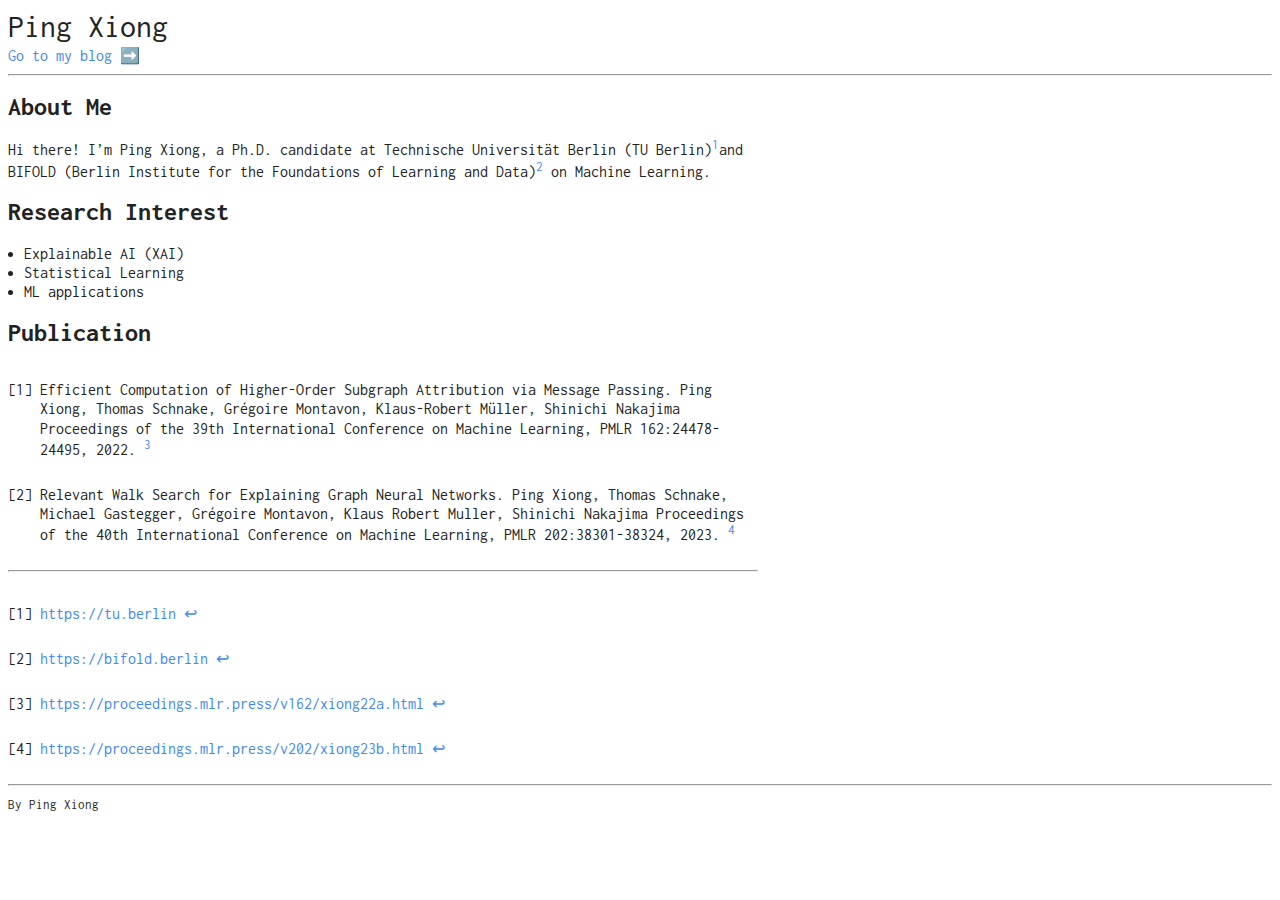
<file: index.html>
<!DOCTYPE html>
<html lang=""><head>
	<meta name="generator" content="Hugo 0.88.1" />
    <meta charset="utf-8">
    <meta name="viewport" content="width=device-width, initial-scale=1, shrink-to-fit=no">

    <title>Ping Xiong</title>
    <meta name="description" content="A simple monospaced resume theme for Hugo.">
    <meta name="author" content='Ping Xiong'>

    <link href="https://fonts.googleapis.com/css2?family=Inconsolata:wght@400;700&display=swap" rel="stylesheet">
    <link rel="stylesheet" href="https://cdn.jsdelivr.net/npm/bootstrap@4.5.3/dist/css/bootstrap.min.css" integrity="sha384-TX8t27EcRE3e/ihU7zmQxVncDAy5uIKz4rEkgIXeMed4M0jlfIDPvg6uqKI2xXr2" crossorigin="anonymous">
    <link rel="stylesheet" href="https://cdnjs.cloudflare.com/ajax/libs/font-awesome/5.15.3/css/all.min.css" integrity="sha512-iBBXm8fW90+nuLcSKlbmrPcLa0OT92xO1BIsZ+ywDWZCvqsWgccV3gFoRBv0z+8dLJgyAHIhR35VZc2oM/gI1w==" crossorigin="anonymous">

    
    <link rel="stylesheet" href="/sass/researcher.min.css">

    
        <link rel="icon" type="image/ico" href="https://www.xpgreat.com/favicon.ico">
    

    <link rel="alternate" type="application/rss+xml" href="https://www.xpgreat.com/index.xml" title="Ping Xiong" />
    
        
    
</head>

    <body><div class="container mt-5">
    <nav class="navbar navbar-expand-sm flex-column flex-sm-row text-nowrap p-0">
        <a class="navbar-brand mx-0 mr-sm-auto" href="https://www.xpgreat.com" title="Ping Xiong">
          
          Ping Xiong
        </a>
        <div class="navbar-nav flex-row flex-wrap justify-content-center">
            
                
                
                    <a class="nav-item nav-link" href="https://blog.xpgreat.com" title="Go to my blog ➡️">
                        Go to my blog ➡️
                    </a>
                    
                
            
        </div>
    </nav>
</div>
<hr>
<div id="content">
<div class="container">
    <h2 id="about-me">About Me</h2>
<p>Hi there! I&rsquo;m Ping Xiong, a Ph.D. candidate at Technische Universität Berlin (TU Berlin)<sup id="fnref:1"><a href="#fn:1" class="footnote-ref" role="doc-noteref">1</a></sup>and BIFOLD (Berlin Institute for the Foundations of Learning and Data)<sup id="fnref:2"><a href="#fn:2" class="footnote-ref" role="doc-noteref">2</a></sup> on Machine Learning.</p>
<h2 id="research-interest">Research Interest</h2>
<ul>
<li>Explainable AI (XAI)</li>
<li>Statistical Learning</li>
<li>ML applications</li>
</ul>
<h2 id="publication">Publication</h2>
<ol>
<li>
<p>Efficient Computation of Higher-Order Subgraph Attribution via Message Passing.
Ping Xiong, Thomas Schnake, Grégoire Montavon, Klaus-Robert Müller, Shinichi Nakajima Proceedings of the 39th International Conference on Machine Learning, PMLR 162:24478-24495, 2022. <sup id="fnref:3"><a href="#fn:3" class="footnote-ref" role="doc-noteref">3</a></sup></p>
</li>
<li>
<p>Relevant Walk Search for Explaining Graph Neural Networks.
Ping Xiong, Thomas Schnake, Michael Gastegger, Grégoire Montavon, Klaus Robert Muller, Shinichi Nakajima Proceedings of the 40th International Conference on Machine Learning, PMLR 202:38301-38324, 2023. <sup id="fnref:4"><a href="#fn:4" class="footnote-ref" role="doc-noteref">4</a></sup></p>
</li>
</ol>
<section class="footnotes" role="doc-endnotes">
<hr>
<ol>
<li id="fn:1" role="doc-endnote">
<p><a href="https://tu.berlin">https://tu.berlin</a>&#160;<a href="#fnref:1" class="footnote-backref" role="doc-backlink">&#x21a9;&#xfe0e;</a></p>
</li>
<li id="fn:2" role="doc-endnote">
<p><a href="https://bifold.berlin">https://bifold.berlin</a>&#160;<a href="#fnref:2" class="footnote-backref" role="doc-backlink">&#x21a9;&#xfe0e;</a></p>
</li>
<li id="fn:3" role="doc-endnote">
<p><a href="https://proceedings.mlr.press/v162/xiong22a.html">https://proceedings.mlr.press/v162/xiong22a.html</a>&#160;<a href="#fnref:3" class="footnote-backref" role="doc-backlink">&#x21a9;&#xfe0e;</a></p>
</li>
<li id="fn:4" role="doc-endnote">
<p><a href="https://proceedings.mlr.press/v202/xiong23b.html">https://proceedings.mlr.press/v202/xiong23b.html</a>&#160;<a href="#fnref:4" class="footnote-backref" role="doc-backlink">&#x21a9;&#xfe0e;</a></p>
</li>
</ol>
</section>

</div>

        </div><div id="footer" class="mb-5">
    <hr>
    
    <div class="container text-center">
        
            <a href="https://t.me/xpgreat" class="fab fa-telegram fa-1x" title="Twitter"></a>
        
            <a href="mailto:xiong-ping@outlook.com" class="fas fa-envelope fa-1x" title="E-mail"></a>
        
    </div>
    
    
        <div class="container text-center">
            <a href="https://www.xpgreat.com" title="By Ping Xiong"><small>By Ping Xiong</small></a>
        </div>
    
</div>
</body>
</html>
</file>
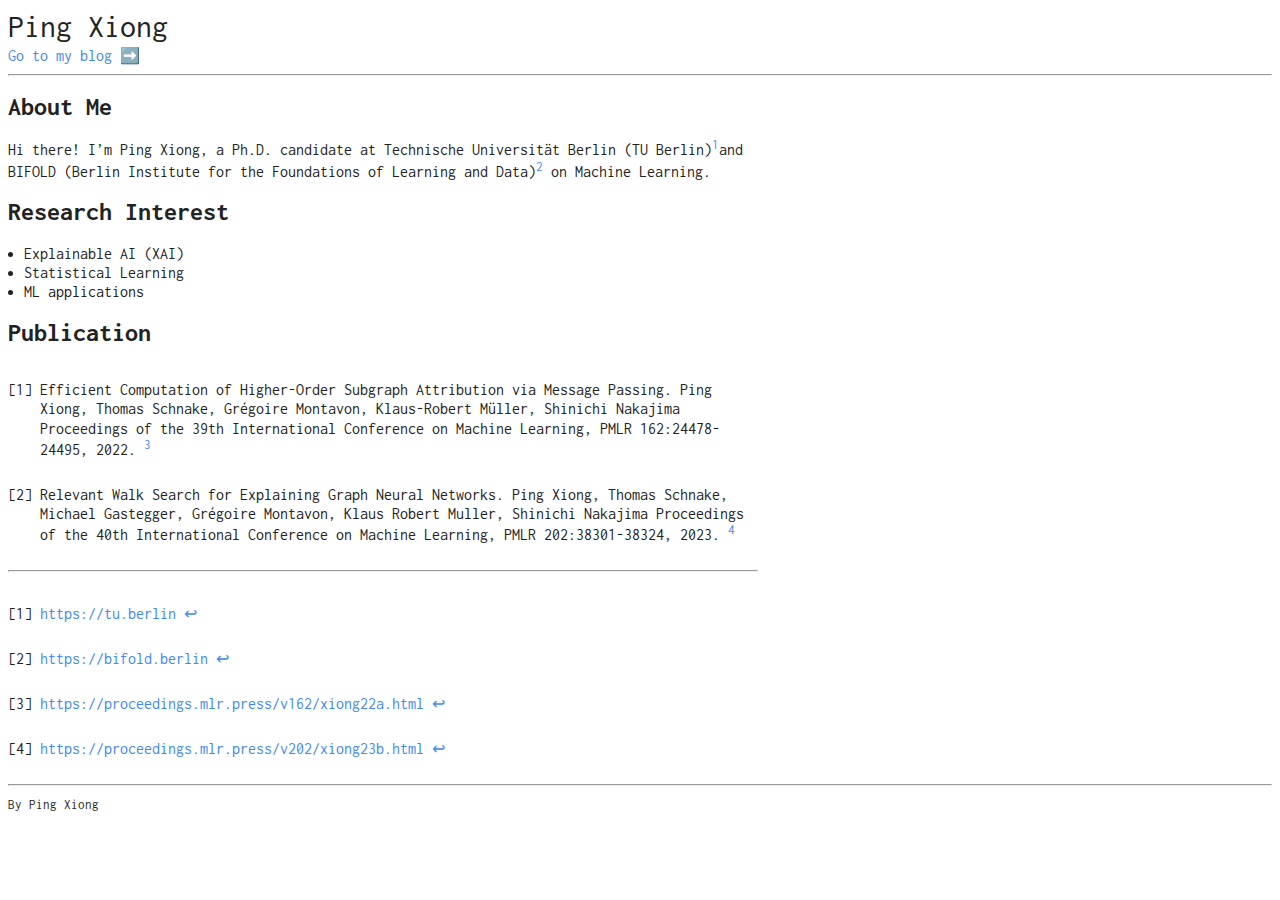
<file: about/index.html>
<!DOCTYPE html>
<html lang=""><head>
    <meta charset="utf-8">
    <meta name="viewport" content="width=device-width, initial-scale=1, shrink-to-fit=no">

    <title>Ping Xiong</title>
    <meta name="description" content="A simple monospaced resume theme for Hugo.">
    <meta name="author" content='Ping Xiong'>

    <link href="https://fonts.googleapis.com/css2?family=Inconsolata:wght@400;700&display=swap" rel="stylesheet">
    <link rel="stylesheet" href="https://cdn.jsdelivr.net/npm/bootstrap@4.5.3/dist/css/bootstrap.min.css" integrity="sha384-TX8t27EcRE3e/ihU7zmQxVncDAy5uIKz4rEkgIXeMed4M0jlfIDPvg6uqKI2xXr2" crossorigin="anonymous">
    <link rel="stylesheet" href="https://cdnjs.cloudflare.com/ajax/libs/font-awesome/5.15.3/css/all.min.css" integrity="sha512-iBBXm8fW90+nuLcSKlbmrPcLa0OT92xO1BIsZ+ywDWZCvqsWgccV3gFoRBv0z+8dLJgyAHIhR35VZc2oM/gI1w==" crossorigin="anonymous">

    
    <link rel="stylesheet" href="/sass/researcher.min.css">

    
        <link rel="icon" type="image/ico" href="https://www.xpgreat.com/favicon.ico">
    

    
        
    
</head>

    <body><div class="container mt-5">
    <nav class="navbar navbar-expand-sm flex-column flex-sm-row text-nowrap p-0">
        <a class="navbar-brand mx-0 mr-sm-auto" href="https://www.xpgreat.com" title="Ping Xiong">
          
          Ping Xiong
        </a>
        <div class="navbar-nav flex-row flex-wrap justify-content-center">
            
                
                
                    <a class="nav-item nav-link" href="https://blog.xpgreat.com" title="Go to my blog ➡️">
                        Go to my blog ➡️
                    </a>
                    
                
            
        </div>
    </nav>
</div>
<hr>
<div id="content">
<div class="container">
    <h2 id="about-me">About Me</h2>
<p>Hi there! I&rsquo;m Ping Xiong, a Ph.D. candidate at Technische Universität Berlin (TU Berlin)<sup id="fnref:1"><a href="#fn:1" class="footnote-ref" role="doc-noteref">1</a></sup>and BIFOLD (Berlin Institute for the Foundations of Learning and Data)<sup id="fnref:2"><a href="#fn:2" class="footnote-ref" role="doc-noteref">2</a></sup> on Machine Learning.</p>
<h2 id="research-interest">Research Interest</h2>
<ul>
<li>Explainable AI (XAI)</li>
<li>Statistical Learning</li>
<li>ML applications</li>
</ul>
<h2 id="publication">Publication</h2>
<ol>
<li>
<p>Efficient Computation of Higher-Order Subgraph Attribution via Message Passing.
Ping Xiong, Thomas Schnake, Grégoire Montavon, Klaus-Robert Müller, Shinichi Nakajima Proceedings of the 39th International Conference on Machine Learning, PMLR 162:24478-24495, 2022. <sup id="fnref:3"><a href="#fn:3" class="footnote-ref" role="doc-noteref">3</a></sup></p>
</li>
<li>
<p>Relevant Walk Search for Explaining Graph Neural Networks.
Ping Xiong, Thomas Schnake, Michael Gastegger, Grégoire Montavon, Klaus Robert Muller, Shinichi Nakajima Proceedings of the 40th International Conference on Machine Learning, PMLR 202:38301-38324, 2023. <sup id="fnref:4"><a href="#fn:4" class="footnote-ref" role="doc-noteref">4</a></sup></p>
</li>
</ol>
<section class="footnotes" role="doc-endnotes">
<hr>
<ol>
<li id="fn:1" role="doc-endnote">
<p><a href="https://tu.berlin">https://tu.berlin</a>&#160;<a href="#fnref:1" class="footnote-backref" role="doc-backlink">&#x21a9;&#xfe0e;</a></p>
</li>
<li id="fn:2" role="doc-endnote">
<p><a href="https://bifold.berlin">https://bifold.berlin</a>&#160;<a href="#fnref:2" class="footnote-backref" role="doc-backlink">&#x21a9;&#xfe0e;</a></p>
</li>
<li id="fn:3" role="doc-endnote">
<p><a href="https://proceedings.mlr.press/v162/xiong22a.html">https://proceedings.mlr.press/v162/xiong22a.html</a>&#160;<a href="#fnref:3" class="footnote-backref" role="doc-backlink">&#x21a9;&#xfe0e;</a></p>
</li>
<li id="fn:4" role="doc-endnote">
<p><a href="https://proceedings.mlr.press/v202/xiong23b.html">https://proceedings.mlr.press/v202/xiong23b.html</a>&#160;<a href="#fnref:4" class="footnote-backref" role="doc-backlink">&#x21a9;&#xfe0e;</a></p>
</li>
</ol>
</section>

</div>

        </div><div id="footer" class="mb-5">
    <hr>
    
    <div class="container text-center">
        
            <a href="https://t.me/xpgreat" class="fab fa-telegram fa-1x" title="Twitter"></a>
        
            <a href="mailto:xiong-ping@outlook.com" class="fas fa-envelope fa-1x" title="E-mail"></a>
        
    </div>
    
    
        <div class="container text-center">
            <a href="https://www.xpgreat.com" title="By Ping Xiong"><small>By Ping Xiong</small></a>
        </div>
    
</div>
</body>
</html>
</file>
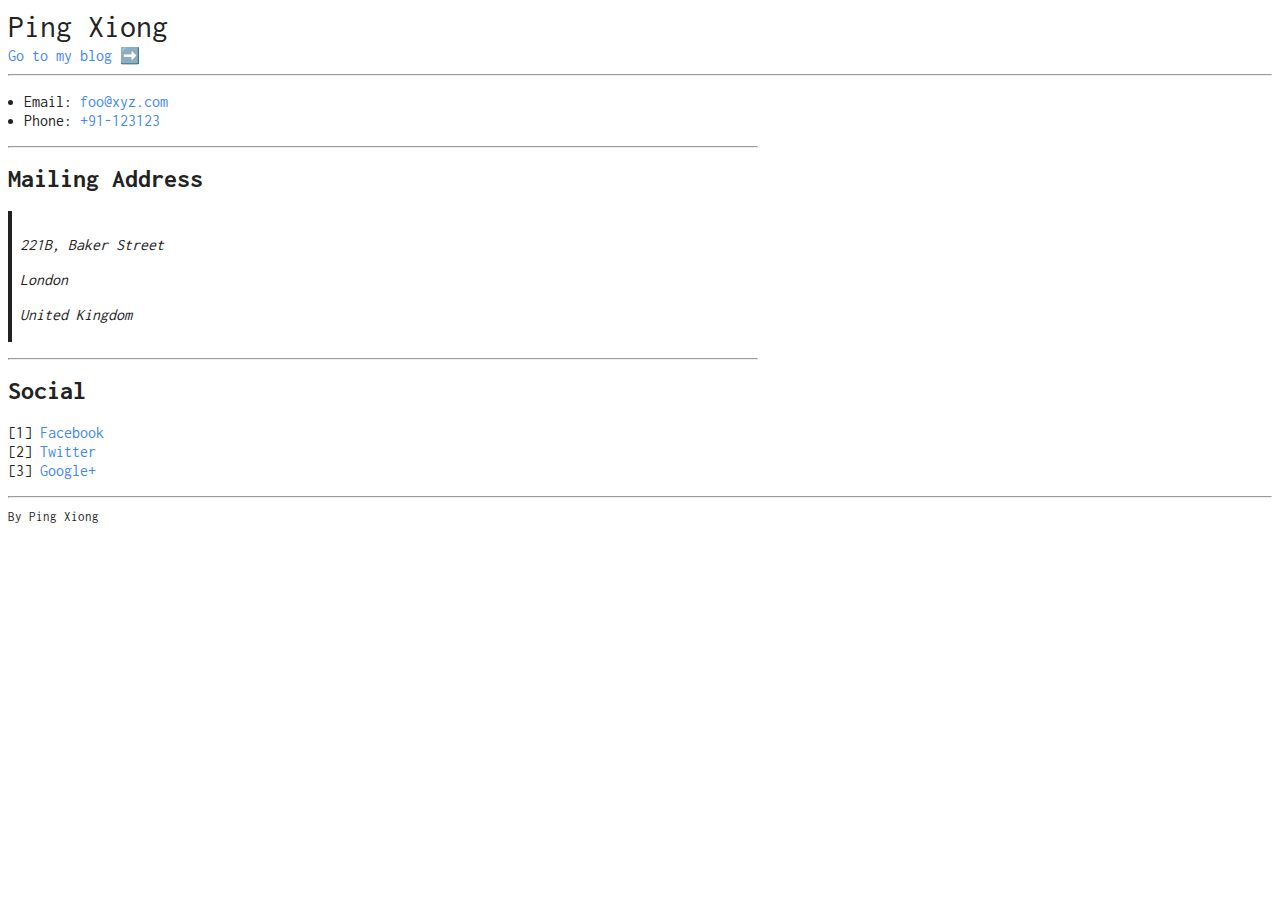
<file: contact/index.html>
<!DOCTYPE html>
<html lang=""><head>
    <meta charset="utf-8">
    <meta name="viewport" content="width=device-width, initial-scale=1, shrink-to-fit=no">

    <title>Contact</title>
    <meta name="description" content="A simple monospaced resume theme for Hugo.">
    <meta name="author" content='Ping Xiong'>

    <link href="https://fonts.googleapis.com/css2?family=Inconsolata:wght@400;700&display=swap" rel="stylesheet">
    <link rel="stylesheet" href="https://cdn.jsdelivr.net/npm/bootstrap@4.5.3/dist/css/bootstrap.min.css" integrity="sha384-TX8t27EcRE3e/ihU7zmQxVncDAy5uIKz4rEkgIXeMed4M0jlfIDPvg6uqKI2xXr2" crossorigin="anonymous">
    <link rel="stylesheet" href="https://cdnjs.cloudflare.com/ajax/libs/font-awesome/5.15.3/css/all.min.css" integrity="sha512-iBBXm8fW90+nuLcSKlbmrPcLa0OT92xO1BIsZ+ywDWZCvqsWgccV3gFoRBv0z+8dLJgyAHIhR35VZc2oM/gI1w==" crossorigin="anonymous">

    
    <link rel="stylesheet" href="/sass/researcher.min.css">

    
        <link rel="icon" type="image/ico" href="https://www.xpgreat.com/favicon.ico">
    

    
        
    
</head>

    <body><div class="container mt-5">
    <nav class="navbar navbar-expand-sm flex-column flex-sm-row text-nowrap p-0">
        <a class="navbar-brand mx-0 mr-sm-auto" href="https://www.xpgreat.com" title="Ping Xiong">
          
          Ping Xiong
        </a>
        <div class="navbar-nav flex-row flex-wrap justify-content-center">
            
                
                
                    <a class="nav-item nav-link" href="https://blog.xpgreat.com" title="Go to my blog ➡️">
                        Go to my blog ➡️
                    </a>
                    
                
            
        </div>
    </nav>
</div>
<hr>
<div id="content">
<div class="container">
    <ul>
<li>Email: <a href="mailto:foo@xyz.com">foo@xyz.com</a></li>
<li>Phone: <a href="tel:+91-123123">+91-123123</a></li>
</ul>
<hr>
<h2 id="mailing-address">Mailing Address</h2>
<blockquote>
<p>221B, Baker Street</p>
<p>London</p>
<p>United Kingdom</p>
</blockquote>
<hr>
<h2 id="social">Social</h2>
<ol>
<li><a href="#">Facebook</a></li>
<li><a href="#">Twitter</a></li>
<li><a href="#">Google+</a></li>
</ol>

</div>

        </div><div id="footer" class="mb-5">
    <hr>
    
    <div class="container text-center">
        
            <a href="https://t.me/xpgreat" class="fab fa-telegram fa-1x" title="Twitter"></a>
        
            <a href="mailto:xiong-ping@outlook.com" class="fas fa-envelope fa-1x" title="E-mail"></a>
        
    </div>
    
    
        <div class="container text-center">
            <a href="https://www.xpgreat.com" title="By Ping Xiong"><small>By Ping Xiong</small></a>
        </div>
    
</div>
</body>
</html>
</file>
<file: sass/researcher.min.css>
#content a,.nav-link{color:#4287f5;text-decoration:none}#content a *,.nav-link *{color:#4287f5}#content a:hover,.nav-link:hover{color:#4287f5;text-decoration:underline}#footer a,.navbar-brand{color:#222;text-decoration:none}#footer a *,.navbar-brand *{color:#222}#footer a:hover,.navbar-brand:hover{color:#222;text-decoration:underline}#content table td,#content table th{border:1px solid #ccc;padding:6px 12px;text-align:left}*{color:#222;font-family:Inconsolata;line-height:1.2}.container{max-width:750px}.navbar-brand{font-size:2rem}#content p{margin-bottom:.6rem}#content h1,#content h2,#content h3,#content h4,#content h5,#content h6{font-size:medium;font-weight:700;margin:1rem 0 .6rem}#content h1{font-size:1.8rem}#content h2{font-size:1.6rem}#content h3{font-size:1.4rem}#content h4{font-size:1.2rem}#content img{display:block;margin:1rem auto;max-width:100%}#content .avatar>img{border-radius:50%;float:right;margin:-8px 0 0 16px;height:90px;width:90px}#content ol{counter-reset:list;list-style:none;padding-left:2rem}#content ol>li{display:table-row}#content ol>li:before{content:"[" counter(list,decimal)"] ";counter-increment:list;display:table-cell;text-align:right;padding-right:.5em}#content .container>ol,#content .footnotes>ol{padding-left:0}#content ul{list-style:inside;padding-left:2rem}#content ul>li{list-style-position:outside;margin-left:1em}#content .container>ul,#content .footnotes>ul{padding-left:0}#content table{margin:1rem auto;width:100%}#content table th{font-weight:700}#content table tr:nth-child(2n){background-color:#f8f8f8}#content blockquote{border-left:4px solid;font-style:italic;margin:1rem 0;padding:8px}#content code{color:#222;background-color:#f8f8f8;border:1px solid #ccc;border-radius:10%;padding:0 4px}#content pre code{all:unset}#content .highlight{margin:1rem auto}#content .highlight>pre{padding:8px}
</file>
